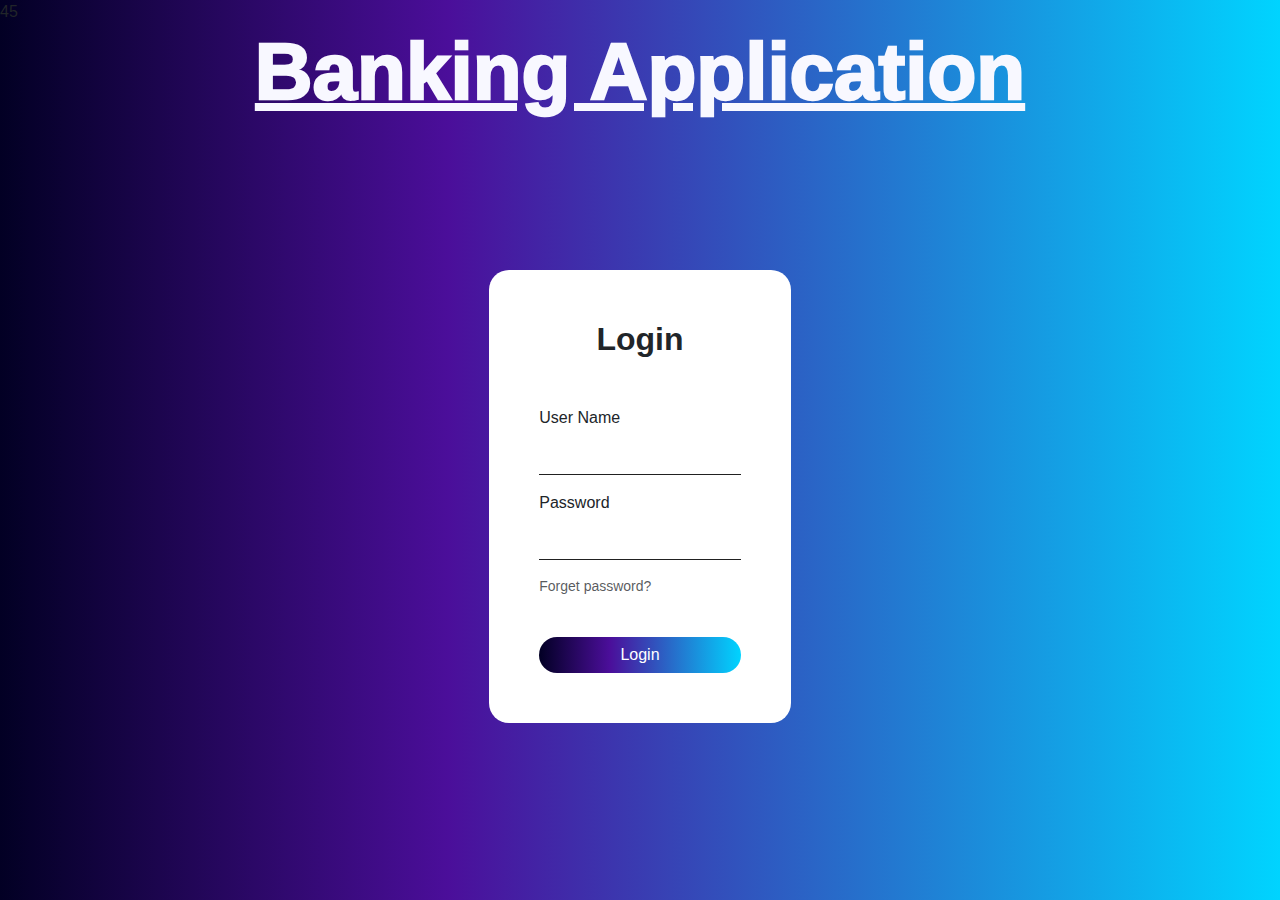
<file: index.html>
45<!DOCTYPE html>
<html lang="en">
<head>
    <meta charset="UTF-8">
    <meta name="viewport" content="width=device-width, initial-scale=1.0">
    <title>Login form</title>
    <link rel="stylesheet" href="https://cdn.jsdelivr.net/npm/bootstrap@5.3.3/dist/css/bootstrap.min.css">
    <link rel="stylesheet" href="style.css">


</head>
<body>
    <div class="container-fluid">
      <h1 class="text-center" style="font-family:Arial, Helvetica, sans-serif; font-weight: 1000; color:ghostwhite;font-size:80px;"><ins>Banking Application</ins></h1>
    <form class="mx-auto">
        <h4 class="text-center">Login</h4>
        <div class="mb-3 mt-5">
          <label for="exampleInputEmail1" class="form-label">User Name</label>
          <input type="username" class="form-control" id="exampleInputEmail1" aria-describedby="emailHelp">

        </div>
        <div class="mb-3">
          <label for="exampleInputPassword1" class="form-label">Password</label>
          <input type="password" class="form-control" id="exampleInputPassword1">
          <div id="emailHelp" class="form-text mt-3">Forget password?</div>
        </div>
       
        <a href="index2.html"><button type="submit" class="btn btn-primary mt-4">Login</button></a>
      </form>
   
    


    <script src="https://cdn.jsdelivr.net/npm/bootstrap@5.3.3/dist/js/bootstrap.bundle.min.js"></script>
</body>
</html>
</file>
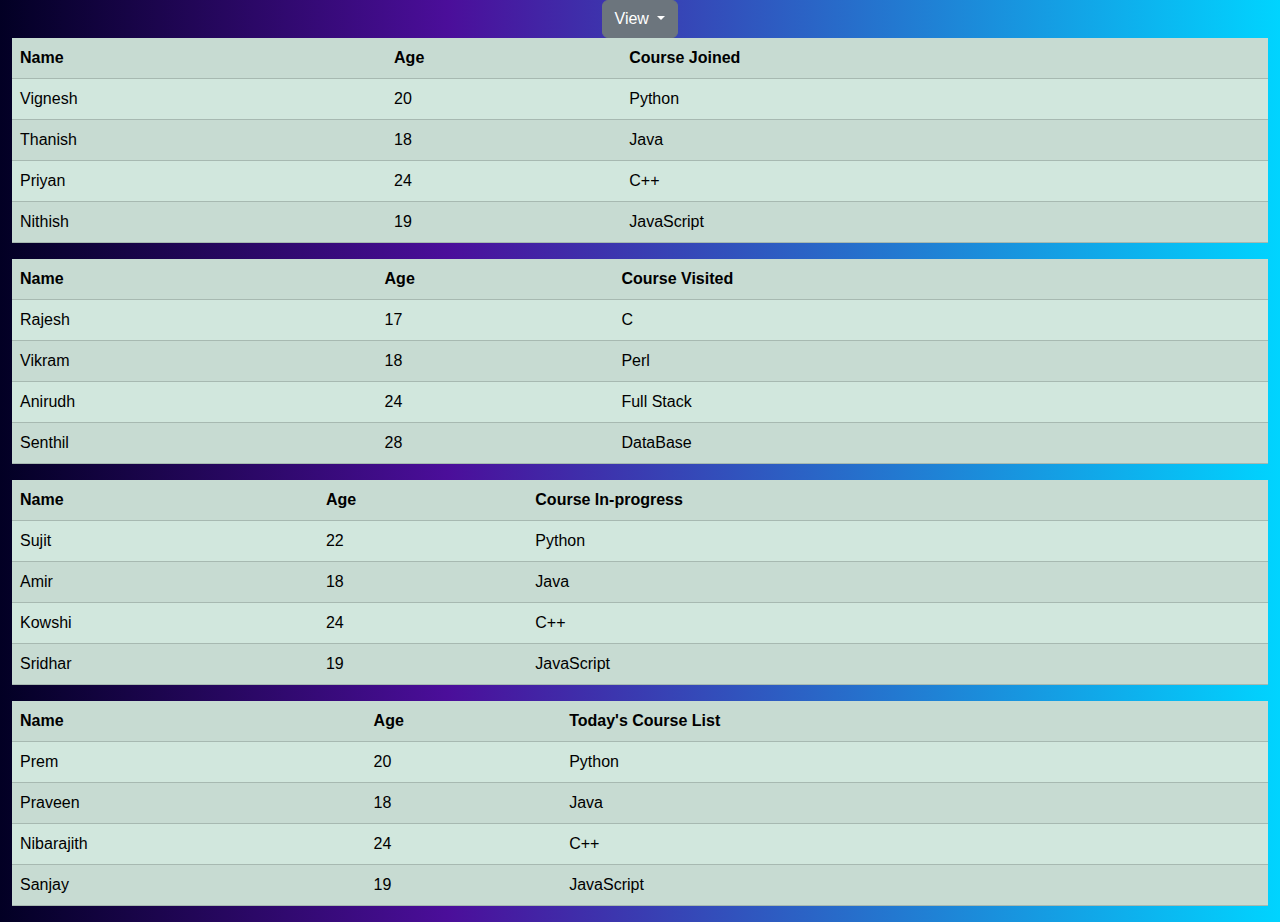
<file: index2.html>
<!DOCTYPE html>
<html lang="en">
<head>
    <meta charset="UTF-8">
    <meta name="viewport" content="width=device-width, initial-scale=1.0">
    <title>Document</title>
    <link rel="stylesheet" href="https://cdn.jsdelivr.net/npm/bootstrap@5.3.3/dist/css/bootstrap.min.css">
    <link rel="stylesheet" href="style2.css">
</head>
<body>
    <div class="container-fluid">
        <div class="dropdown text-center">
            <a class="btn btn-secondary dropdown-toggle" href="#" role="button" data-bs-toggle="dropdown" aria-expanded="false">
              View
            </a>
          
            <ul class="dropdown-menu">
              <li><a class="dropdown-item" href="#c1">Joined</a></li>
              <li><a class="dropdown-item" href="#c2">Visited</a></li>
              <li><a class="dropdown-item" href="#c3">In-progress</a></li>
              <li><a class="dropdown-item" href="#c4">Today's list</a></li>
            </ul>
          </div>
          <div>
          <table id="c1" class="table table-success table-striped">
            <tr>
                <th>Name</th>
                <th>Age</th>
                <th>Course Joined</th>
            
            </tr>
            <tr>
            <td>Vignesh</td>
            <td>20</td>
            <td>Python</td>
         
            </tr>
            <tr>
                <td>Thanish</td>
                <td>18</td>
                <td>Java</td>
             
                </tr> <tr>
                    <td>Priyan</td>
                    <td>24</td>
                    <td>C++</td>
                 
                    </tr> <tr>
                        <td>Nithish</td>
                        <td>19</td>
                        <td>JavaScript</td>
                     
                        </tr>
          </table>
          <table id="c2"  class="table table-success table-striped">
            <tr>
                <th>Name</th>
                <th>Age</th>
                <th>Course Visited</th>
            
            </tr>
            <tr>
            <td>Rajesh</td>
            <td>17</td>
            <td>C</td>
         
            </tr>
            <tr>
                <td>Vikram</td>
                <td>18</td>
                <td>Perl</td>
             
                </tr> <tr>
                    <td>Anirudh</td>
                    <td>24</td>
                    <td>Full Stack</td>
                 
                    </tr> <tr>
                        <td>Senthil</td>
                        <td>28</td>
                        <td>DataBase</td>
                     
                        </tr>
          </table>
          <table id="c3"  class="table table-success table-striped">
            <tr>
                <th>Name</th>
                <th>Age</th>
                <th>Course In-progress</th>
            
            </tr>
            <tr>
            <td>Sujit</td>
            <td>22</td>
            <td>Python</td>
         
            </tr>
            <tr>
                <td>Amir</td>
                <td>18</td>
                <td>Java</td>
             
                </tr> <tr>
                    <td>Kowshi</td>
                    <td>24</td>
                    <td>C++</td>
                 
                    </tr> <tr>
                        <td>Sridhar</td>
                        <td>19</td>
                        <td>JavaScript</td>
                     
                        </tr>
          </table><table id="c4"  class="table table-success table-striped">
            <tr>
                <th>Name</th>
                <th>Age</th>
                <th>Today's Course List</th>
            
            </tr>
            <tr>
            <td>Prem</td>
            <td>20</td>
            <td>Python</td>
         
            </tr>
            <tr>
                <td>Praveen</td>
                <td>18</td>
                <td>Java</td>
             
                </tr> <tr>
                    <td>Nibarajith</td>
                    <td>24</td>
                    <td>C++</td>
                 
                    </tr> <tr>
                        <td>Sanjay</td>
                        <td>19</td>
                        <td>JavaScript</td>
                        </tr>
          </table>
          </div>
    <script src="https://cdn.jsdelivr.net/npm/bootstrap@5.3.3/dist/js/bootstrap.bundle.min.js">
    </script>
</body>
</html>
</file>
<file: style.css>
*{
    padding: 0;
    margin: 0;
    box-sizing: border-box;
}

body{
    background: linear-gradient(90deg, rgba(2,0,36,1) 0%, rgba(75,14,154,1) 35%, rgba(0,212,255,1) 100%);
    font-family: 'poppins',sans-serif;
}

form{
    width:24%;
    background-color: white;
    padding:50px;
    border-radius:20px;
    margin-top:150px;
}
.btn-primary{
    width:100%;
    border:none;
    border-radius:50px;
    background: linear-gradient(90deg, rgb(2,0,36,1) 0%, rgba(75,14,154,1) 35%, rgba(0,212,255,1) 100%);
}
.form-control{
    color:rgb(0,0,0,.87);
    border-bottom-color:rgb(0,0,0,.42);
    box-shadow:none;
    border: none;
    border-bottom: 1px solid;
    border-radius:4px 4px 0 0;

}
h4{
    font-size: 2rem;
    font-weight: 700;
}
.form-label{
    font-family: 800;
}
@media only screen and (max-width:600px){
    form{
        width: 100%;
    }
}
</file>
<file: style2.css>
*{
    padding: 0;
    margin: 0;
    box-sizing: border-box;
}

body{
    background: linear-gradient(90deg, rgb(2,0,36,1) 0%, rgba(75,14,154,1) 35%, rgba(0,212,255,1) 100%);
    font-family: 'poppins',sans-serif;
}
</file>
